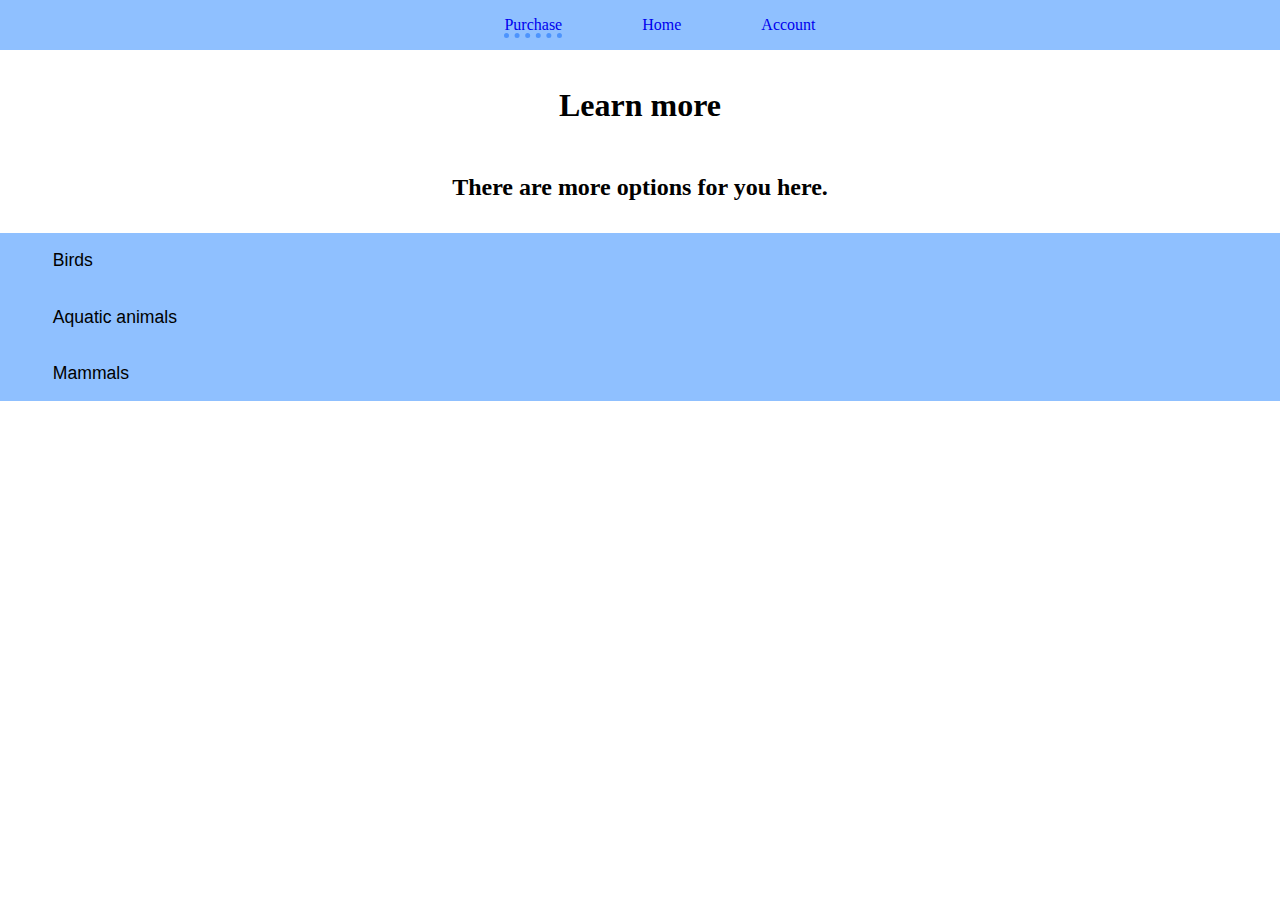
<file: about.html>
<!DOCTYPE html>
<html lang="en">
    
    <head>
        <meta charset="UTF-8">
        <meta name="viewport" content="width=device-width, initial-scale=1.0">
        <meta http-equiv="X-UA-Compatible" content="ie=edge">
        <title>Tab Title</title>
        <link rel="stylesheet" href="style.css">
    </head>

    <body>

        <!-- TYPE CODE BELOW -->       
         <nav class="navbar">
            <ul class="nav-links">
                <li class="current"><a href="about.html">Purchase</a></li>
                <li><a href="index.html">Home</a></li>
                <li><a href="blog.html">Account</a></li>
                
            </ul>

         </nav>

         <h1 class="title">Learn more</h1>
         <h2 class="title">There are more options for you here.</h2>
         <div class="accordion">
            <div class="accordion-item">
                <button class="accordion-header">Birds</button>
                <div class="accordion-content">
                    <p>You can get many unique birds here, if you want to know more about how to feed them, just scan the code in the website.</p>

                </div>
            </div>
            <div class="accordion-item">
                <button class="accordion-header">Aquatic animals</button>
                <div class="accordion-content">
                    <p>Here you can get colorful fish, unique sea animals like a seastar,or even a crocodile.</p>

                </div>
            </div>
            <div class="accordion-item">
                <button class="accordion-header">Mammals</button>
                <div class="accordion-content">
                    <p>We also have cute kittens and puppies.</p>

                </div>
            </div>

         </div>
         

        <script src="script.js"></script>
    </body>

</html>
</file>
<file: style.css>
html p {
    font-size: 1rem;
    font-family: Cambria, Cochin, Georgia, Times, 'Times New Roman', serif;
    color: rgb(56, 48, 172);
}

body {
    margin: 0;
    background-color: rgb(255, 255, 255);
}

.class {
    color: #cf6868;
}

.thick {
    font-weight: 990;
}

.id {
    color: rgb(77, 148, 253);
}

#header {
    background-image: url("https://th.bing.com/th/id/R.5bf53870407ca9449ecfe84ad6527d7a?rik=m1V1%2b6lKYhQe9A&riu=http%3a%2f%2fwww.myzeo.com%2fwp-content%2fuploads%2f2019%2f06%2fwave.ngsversion.1500050062134.adapt_.1900.1.jpg&ehk=rM3rV0RoO52c7YmdTE3Mjv0jT71Few%2bQFCWw1V01ygs%3d&risl=&pid=ImgRaw&r=0");
    background-size: cover;
    height: 50%;
    color: rgb(56, 48, 172);
    font-size: 3rem;
    border-radius: 0 0 1.2rem 1.2rem;

    display: flex;
    align-items: center;
    flex-direction: column;
    padding-bottom: 5%;

}

.navbar {
    background-color: #8fc0ff;
    display: flex;
    justify-content: center;
}
 .nav-links{
    list-style: none;
    display: flex;
    gap:3em;
 }
 .nav-links li a{
    text-decoration: none;
    padding: 1em 1em;
    border-radius:1em ;
    transition: 1s;
 }
 .nav-links li a:hover{
    background-color:#fbffd9;
 }
 .title{
    text-align: center;
    padding: 0.5em;
 }
 .current{
    text-decoration:underline dotted rgb(77, 148, 253) 0.3em;
 }
 .accordion-header{
    width: 100%;
    background-color: #8fc0ff;
    border:none;
    padding: 1em 1em 1em 3em;
    text-align: left;
    font-size: 1.1em;
    color:rgb(0, 0, 0);
    cursor:pointer;
    transition: 0.8s;
 }
 .accordion-content{
    display: none;
 }
 .accordion-header:hover{
    background-color: #fbffd9;
 }
</file>
